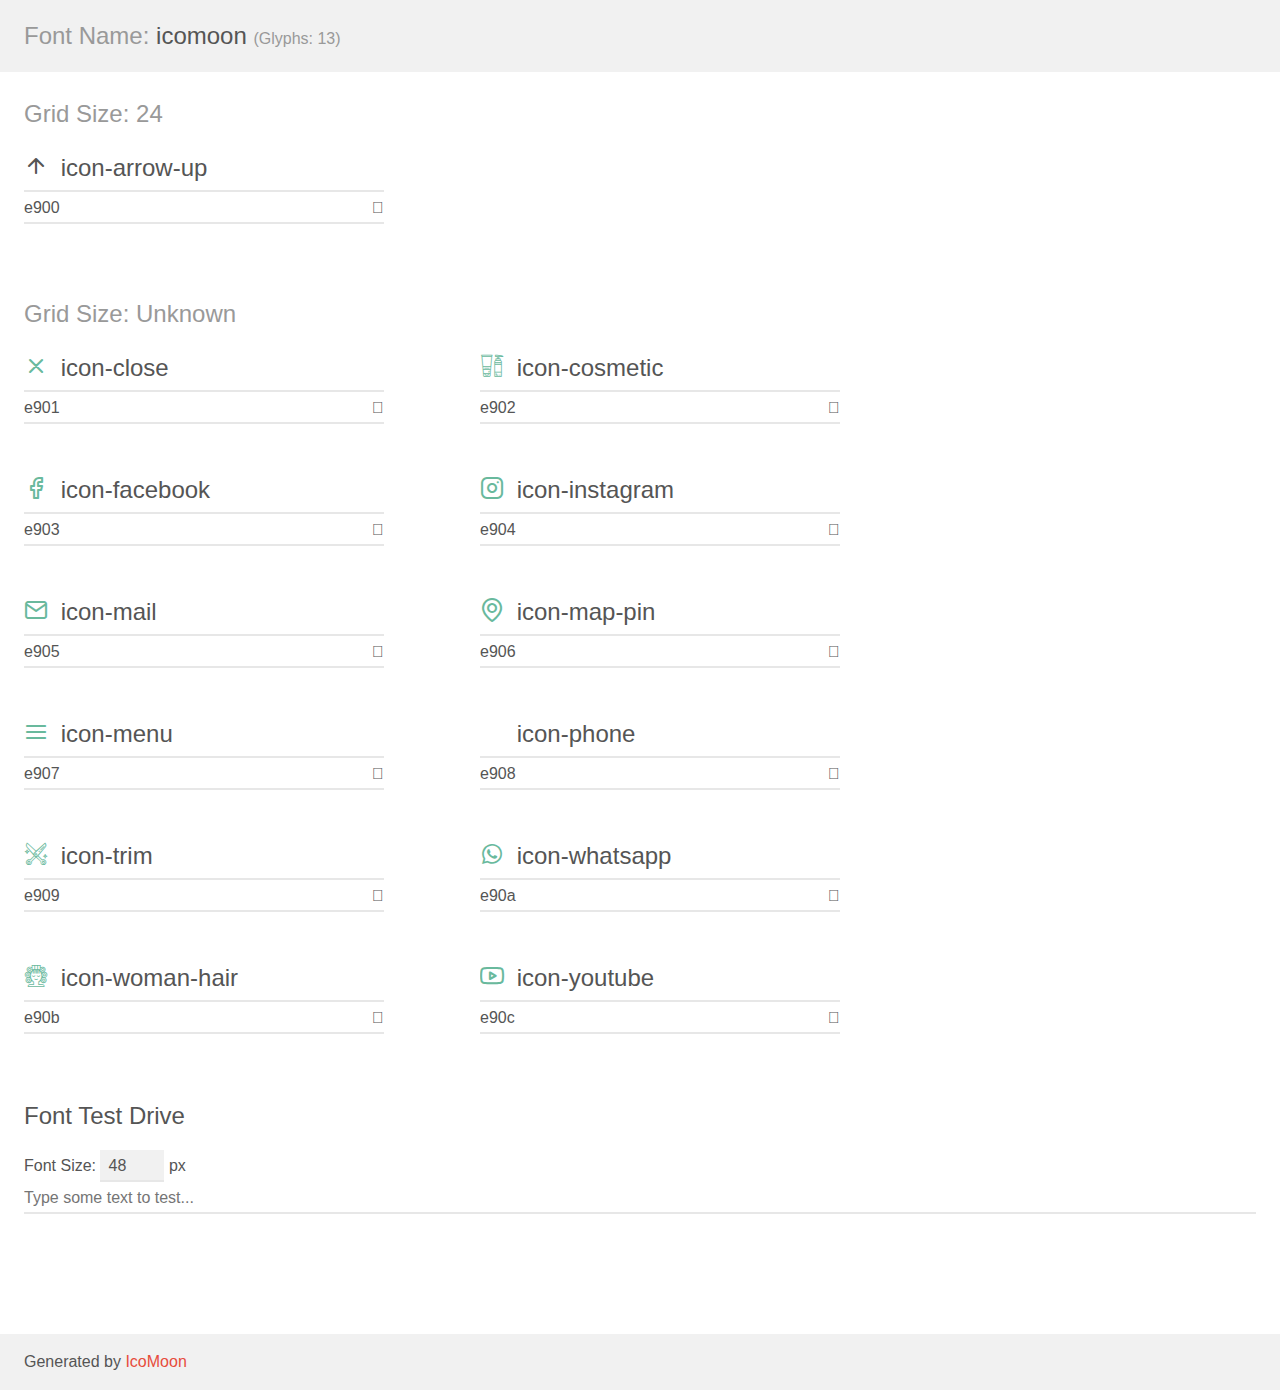
<file: assets/demo.html>
<!doctype html>
<html>
<head>
    <meta charset="utf-8">
    <title>IcoMoon Demo</title>
    <meta name="description" content="An Icon Font Generated By IcoMoon.io">
    <meta name="viewport" content="width=device-width, initial-scale=1">
    <link rel="stylesheet" href="demo-files/demo.css">
    <link rel="stylesheet" href="style.css"></head>
<body>
    <div class="bgc1 clearfix">
        <h1 class="mhmm mvm"><span class="fgc1">Font Name:</span> icomoon <small class="fgc1">(Glyphs:&nbsp;13)</small></h1>
    </div>
    <div class="clearfix mhl ptl">
        <h1 class="mvm mtn fgc1">Grid Size: 24</h1>
        <div class="glyph fs1">
            <div class="clearfix bshadow0 pbs">
                <span class="icon-arrow-up"></span>
                <span class="mls"> icon-arrow-up</span>
            </div>
            <fieldset class="fs0 size1of1 clearfix hidden-false">
                <input type="text" readonly value="e900" class="unit size1of2" />
                <input type="text" maxlength="1" readonly value="&#xe900;" class="unitRight size1of2 talign-right" />
            </fieldset>
            <div class="fs0 bshadow0 clearfix hidden-true">
                <span class="unit pvs fgc1">liga: </span>
                <input type="text" readonly value="" class="liga unitRight" />
            </div>
        </div>
    </div>
    <div class="clearfix mhl ptl">
        <h1 class="mvm mtn fgc1">Grid Size: Unknown</h1>
        <div class="glyph fs2">
            <div class="clearfix bshadow0 pbs">
                <span class="icon-close"></span>
                <span class="mls"> icon-close</span>
            </div>
            <fieldset class="fs0 size1of1 clearfix hidden-false">
                <input type="text" readonly value="e901" class="unit size1of2" />
                <input type="text" maxlength="1" readonly value="&#xe901;" class="unitRight size1of2 talign-right" />
            </fieldset>
            <div class="fs0 bshadow0 clearfix hidden-true">
                <span class="unit pvs fgc1">liga: </span>
                <input type="text" readonly value="" class="liga unitRight" />
            </div>
        </div>
        <div class="glyph fs2">
            <div class="clearfix bshadow0 pbs">
                <span class="icon-cosmetic"></span>
                <span class="mls"> icon-cosmetic</span>
            </div>
            <fieldset class="fs0 size1of1 clearfix hidden-false">
                <input type="text" readonly value="e902" class="unit size1of2" />
                <input type="text" maxlength="1" readonly value="&#xe902;" class="unitRight size1of2 talign-right" />
            </fieldset>
            <div class="fs0 bshadow0 clearfix hidden-true">
                <span class="unit pvs fgc1">liga: </span>
                <input type="text" readonly value="" class="liga unitRight" />
            </div>
        </div>
        <div class="glyph fs2">
            <div class="clearfix bshadow0 pbs">
                <span class="icon-facebook"></span>
                <span class="mls"> icon-facebook</span>
            </div>
            <fieldset class="fs0 size1of1 clearfix hidden-false">
                <input type="text" readonly value="e903" class="unit size1of2" />
                <input type="text" maxlength="1" readonly value="&#xe903;" class="unitRight size1of2 talign-right" />
            </fieldset>
            <div class="fs0 bshadow0 clearfix hidden-true">
                <span class="unit pvs fgc1">liga: </span>
                <input type="text" readonly value="" class="liga unitRight" />
            </div>
        </div>
        <div class="glyph fs2">
            <div class="clearfix bshadow0 pbs">
                <span class="icon-instagram"></span>
                <span class="mls"> icon-instagram</span>
            </div>
            <fieldset class="fs0 size1of1 clearfix hidden-false">
                <input type="text" readonly value="e904" class="unit size1of2" />
                <input type="text" maxlength="1" readonly value="&#xe904;" class="unitRight size1of2 talign-right" />
            </fieldset>
            <div class="fs0 bshadow0 clearfix hidden-true">
                <span class="unit pvs fgc1">liga: </span>
                <input type="text" readonly value="" class="liga unitRight" />
            </div>
        </div>
        <div class="glyph fs2">
            <div class="clearfix bshadow0 pbs">
                <span class="icon-mail"></span>
                <span class="mls"> icon-mail</span>
            </div>
            <fieldset class="fs0 size1of1 clearfix hidden-false">
                <input type="text" readonly value="e905" class="unit size1of2" />
                <input type="text" maxlength="1" readonly value="&#xe905;" class="unitRight size1of2 talign-right" />
            </fieldset>
            <div class="fs0 bshadow0 clearfix hidden-true">
                <span class="unit pvs fgc1">liga: </span>
                <input type="text" readonly value="" class="liga unitRight" />
            </div>
        </div>
        <div class="glyph fs2">
            <div class="clearfix bshadow0 pbs">
                <span class="icon-map-pin"></span>
                <span class="mls"> icon-map-pin</span>
            </div>
            <fieldset class="fs0 size1of1 clearfix hidden-false">
                <input type="text" readonly value="e906" class="unit size1of2" />
                <input type="text" maxlength="1" readonly value="&#xe906;" class="unitRight size1of2 talign-right" />
            </fieldset>
            <div class="fs0 bshadow0 clearfix hidden-true">
                <span class="unit pvs fgc1">liga: </span>
                <input type="text" readonly value="" class="liga unitRight" />
            </div>
        </div>
        <div class="glyph fs2">
            <div class="clearfix bshadow0 pbs">
                <span class="icon-menu"></span>
                <span class="mls"> icon-menu</span>
            </div>
            <fieldset class="fs0 size1of1 clearfix hidden-false">
                <input type="text" readonly value="e907" class="unit size1of2" />
                <input type="text" maxlength="1" readonly value="&#xe907;" class="unitRight size1of2 talign-right" />
            </fieldset>
            <div class="fs0 bshadow0 clearfix hidden-true">
                <span class="unit pvs fgc1">liga: </span>
                <input type="text" readonly value="" class="liga unitRight" />
            </div>
        </div>
        <div class="glyph fs2">
            <div class="clearfix bshadow0 pbs">
                <span class="icon-phone"></span>
                <span class="mls"> icon-phone</span>
            </div>
            <fieldset class="fs0 size1of1 clearfix hidden-false">
                <input type="text" readonly value="e908" class="unit size1of2" />
                <input type="text" maxlength="1" readonly value="&#xe908;" class="unitRight size1of2 talign-right" />
            </fieldset>
            <div class="fs0 bshadow0 clearfix hidden-true">
                <span class="unit pvs fgc1">liga: </span>
                <input type="text" readonly value="" class="liga unitRight" />
            </div>
        </div>
        <div class="glyph fs2">
            <div class="clearfix bshadow0 pbs">
                <span class="icon-trim"></span>
                <span class="mls"> icon-trim</span>
            </div>
            <fieldset class="fs0 size1of1 clearfix hidden-false">
                <input type="text" readonly value="e909" class="unit size1of2" />
                <input type="text" maxlength="1" readonly value="&#xe909;" class="unitRight size1of2 talign-right" />
            </fieldset>
            <div class="fs0 bshadow0 clearfix hidden-true">
                <span class="unit pvs fgc1">liga: </span>
                <input type="text" readonly value="" class="liga unitRight" />
            </div>
        </div>
        <div class="glyph fs2">
            <div class="clearfix bshadow0 pbs">
                <span class="icon-whatsapp"></span>
                <span class="mls"> icon-whatsapp</span>
            </div>
            <fieldset class="fs0 size1of1 clearfix hidden-false">
                <input type="text" readonly value="e90a" class="unit size1of2" />
                <input type="text" maxlength="1" readonly value="&#xe90a;" class="unitRight size1of2 talign-right" />
            </fieldset>
            <div class="fs0 bshadow0 clearfix hidden-true">
                <span class="unit pvs fgc1">liga: </span>
                <input type="text" readonly value="" class="liga unitRight" />
            </div>
        </div>
        <div class="glyph fs2">
            <div class="clearfix bshadow0 pbs">
                <span class="icon-woman-hair"></span>
                <span class="mls"> icon-woman-hair</span>
            </div>
            <fieldset class="fs0 size1of1 clearfix hidden-false">
                <input type="text" readonly value="e90b" class="unit size1of2" />
                <input type="text" maxlength="1" readonly value="&#xe90b;" class="unitRight size1of2 talign-right" />
            </fieldset>
            <div class="fs0 bshadow0 clearfix hidden-true">
                <span class="unit pvs fgc1">liga: </span>
                <input type="text" readonly value="" class="liga unitRight" />
            </div>
        </div>
        <div class="glyph fs2">
            <div class="clearfix bshadow0 pbs">
                <span class="icon-youtube"></span>
                <span class="mls"> icon-youtube</span>
            </div>
            <fieldset class="fs0 size1of1 clearfix hidden-false">
                <input type="text" readonly value="e90c" class="unit size1of2" />
                <input type="text" maxlength="1" readonly value="&#xe90c;" class="unitRight size1of2 talign-right" />
            </fieldset>
            <div class="fs0 bshadow0 clearfix hidden-true">
                <span class="unit pvs fgc1">liga: </span>
                <input type="text" readonly value="" class="liga unitRight" />
            </div>
        </div>
    </div>

    <!--[if gt IE 8]><!-->
    <div class="mhl clearfix mbl">
        <h1>Font Test Drive</h1>
        <label>
            Font Size: <input id="fontSize" type="number" class="textbox0 mbm"
            min="8" value="48" />
            px
        </label>
        <input id="testText" type="text" class="phl size1of1 mvl"
        placeholder="Type some text to test..." value=""/>
        <div id="testDrive" class="icon-" style="font-family: icomoon">&nbsp;
        </div>
    </div>
    <!--<![endif]-->
    <div class="bgc1 clearfix">
        <p class="mhl">Generated by <a href="https://icomoon.io/app">IcoMoon</a></p>
    </div>

    <script src="demo-files/demo.js"></script>
</body>
</html>
</file>
<file: assets/demo-files/demo.css>
body {
  padding: 0;
  margin: 0;
  font-family: sans-serif;
  font-size: 1em;
  line-height: 1.5;
  color: #555;
  background: #fff;
}
h1 {
  font-size: 1.5em;
  font-weight: normal;
}
small {
  font-size: .66666667em;
}
a {
  color: #e74c3c;
  text-decoration: none;
}
a:hover, a:focus {
  box-shadow: 0 1px #e74c3c;
}
.bshadow0, input {
  box-shadow: inset 0 -2px #e7e7e7;
}
input:hover {
  box-shadow: inset 0 -2px #ccc;
}
input, fieldset {
  font-family: sans-serif;
  font-size: 1em;
  margin: 0;
  padding: 0;
  border: 0;
}
input {
  color: inherit;
  line-height: 1.5;
  height: 1.5em;
  padding: .25em 0;
}
input:focus {
  outline: none;
  box-shadow: inset 0 -2px #449fdb;
}
.glyph {
  font-size: 16px;
  width: 15em;
  padding-bottom: 1em;
  margin-right: 4em;
  margin-bottom: 1em;
  float: left;
  overflow: hidden;
}
.liga {
  width: 80%;
  width: calc(100% - 2.5em);
}
.talign-right {
  text-align: right;
}
.talign-center {
  text-align: center;
}
.bgc1 {
  background: #f1f1f1;
}
.fgc1 {
  color: #999;
}
.fgc0 {
  color: #000;
}
p {
  margin-top: 1em;
  margin-bottom: 1em;
}
.mvm {
  margin-top: .75em;
  margin-bottom: .75em;
}
.mtn {
  margin-top: 0;
}
.mtl, .mal {
  margin-top: 1.5em;
}
.mbl, .mal {
  margin-bottom: 1.5em;
}
.mal, .mhl {
  margin-left: 1.5em;
  margin-right: 1.5em;
}
.mhmm {
  margin-left: 1em;
  margin-right: 1em;
}
.mls {
  margin-left: .25em;
}
.ptl {
  padding-top: 1.5em;
}
.pbs, .pvs {
  padding-bottom: .25em;
}
.pvs, .pts {
  padding-top: .25em;
}
.unit {
  float: left;
}
.unitRight {
  float: right;
}
.size1of2 {
  width: 50%;
}
.size1of1 {
  width: 100%;
}
.clearfix:before, .clearfix:after {
  content: " ";
  display: table;
}
.clearfix:after {
  clear: both;
}
.hidden-true {
  display: none;
}
.textbox0 {
  width: 3em;
  background: #f1f1f1;
  padding: .25em .5em;
  line-height: 1.5;
  height: 1.5em;
}
#testDrive {
  display: block;
  padding-top: 24px;
  line-height: 1.5;
}
.fs0 {
  font-size: 16px;
}
.fs1 {
  font-size: 24px;
}
.fs2 {
  font-size: 24px;
}
</file>
<file: assets/style.css>
@font-face {
  font-family: 'icomoon';
  src:  url('fonts/icomoon.eot?kgahb5');
  src:  url('fonts/icomoon.eot?kgahb5#iefix') format('embedded-opentype'),
    url('fonts/icomoon.ttf?kgahb5') format('truetype'),
    url('fonts/icomoon.woff?kgahb5') format('woff'),
    url('fonts/icomoon.svg?kgahb5#icomoon') format('svg');
  font-weight: normal;
  font-style: normal;
  font-display: block;
}

[class^="icon-"], [class*=" icon-"] {
  /* use !important to prevent issues with browser extensions that change fonts */
  font-family: 'icomoon' !important;
  speak: never;
  font-style: normal;
  font-weight: normal;
  font-variant: normal;
  text-transform: none;
  line-height: 1;

  /* Better Font Rendering =========== */
  -webkit-font-smoothing: antialiased;
  -moz-osx-font-smoothing: grayscale;
}

.icon-arrow-up:before {
  content: "\e900";
}
.icon-close:before {
  content: "\e901";
  color: #69b99d;
}
.icon-cosmetic:before {
  content: "\e902";
  color: #69b99d;
}
.icon-facebook:before {
  content: "\e903";
  color: #69b99d;
}
.icon-instagram:before {
  content: "\e904";
  color: #69b99d;
}
.icon-mail:before {
  content: "\e905";
  color: #69b99d;
}
.icon-map-pin:before {
  content: "\e906";
  color: #69b99d;
}
.icon-menu:before {
  content: "\e907";
  color: #69b99d;
}
.icon-phone:before {
  content: "\e908";
}
.icon-trim:before {
  content: "\e909";
  color: #69b99d;
}
.icon-whatsapp:before {
  content: "\e90a";
  color: #69b99d;
}
.icon-woman-hair:before {
  content: "\e90b";
  color: #69b99d;
}
.icon-youtube:before {
  content: "\e90c";
  color: #69b99d;
}
</file>
